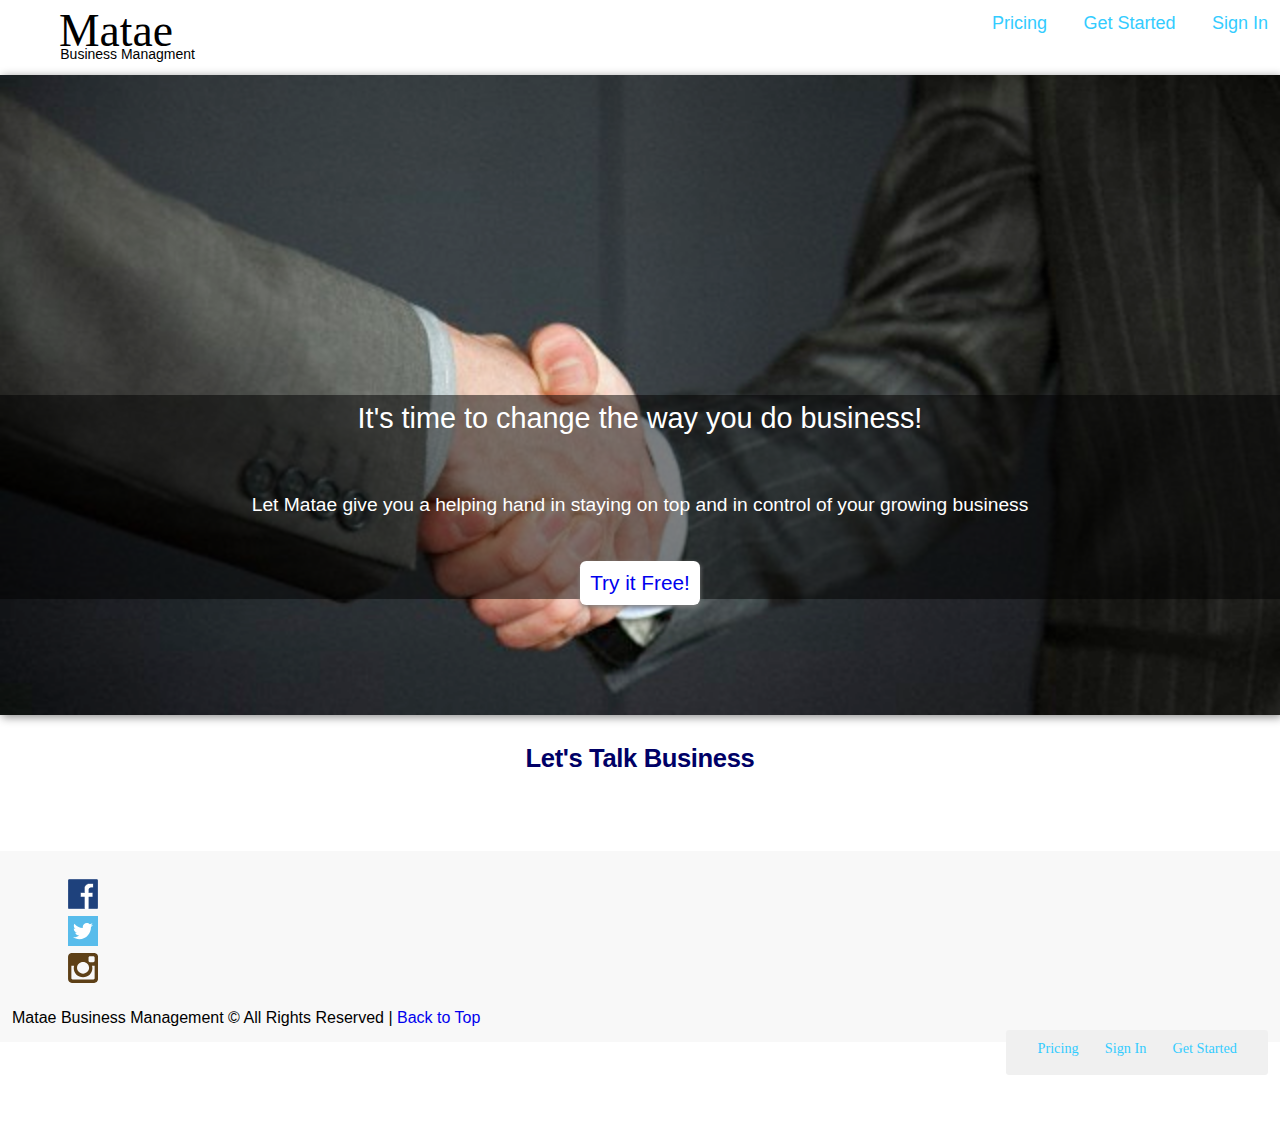
<file: index.html>
<!DOCTYPE html>
<html lang="en-ca">
<head>
  <meta charset="utf-8">
    <title>Main Page</title>
  <meta name="viewport" content="width=device-width,initial-scale=1">
  <link href="http://fonts.googleapis.com/css?family=Open+Sans:400,700|Merriweather:400,400italic,700" rel="stylesheet">
  <link href="css/main.css" rel="stylesheet">
  <link href="css/grid.css" rel="stylesheet">
  <link href="css/typography.css" rel="stylesheet">
</head>
<body>
    
<ul class="skip-links">
    <li><a href="#main">Jump to main page</a></li>
    <li><a href="#join">Jump to pricing</a></li>
    <li><a href="#registernow">Jump to register now</a></li>
</ul> 
    
<header role="banner" class="top-bar grid" id="top">
    <div class="unit push-1-2 unit-xs-1 unit-s-1 unit-m-1-2 unit-l-1-2">
        <a href="index.html"><img src="images/mataelogo.svg" class="title logo centertext" alt="logo"></a>
    </div>
        <nav id="navigation" role="navigation" class="unit unit-xs-1 unit-s-1 unit-m-1-2 unit-l-1-2">
            <ul class="nav brand-family push-0">
                <li class="mega"><a class="island-1-2" href="pricing.html">Pricing</a></li>
                <li class="mega"><a class="island-1-2" href="registration.html">Get Started</a></li>
                <li class="mega"><a class="island-1-2" href="sign.html">Sign In</a></li>
            </ul>
        </nav>  
</header>
    
<main>
<div class="masthead centertext">
    <div class="h-wrapper">
        <h1>It's time to change the way you do business!</h1>
            <p class="head-quote">Let Matae give you a helping hand in staying on top and in control of your growing business</p>
        <a class="border" href="sign.html">Try it Free!</a>
    </div>
</div>
</main>
    
<div class="borderbox">    
    <h2>Let's Talk Business</h2>
</div>

<footer class="island-1-2 backcolor" role="contentinfo">
    <nav>
        <ul class="bucket">
            <li><a href="https://www.facebook.com/" class="face">Facebook</a></li>
            <li><a href="https://twitter.com/?lang=en" class="twit">Twitter</a></li>
            <li><a href="http://instagram.com/" class="inst">Instagram</a></li>
        </ul>
    </nav>
  <div role="contentinfo">
    <p class="copyright push-0">Matae Business Management © All Rights Reserved  | <a href="#top">Back to Top</a></p>
        <nav class="push-0">
            <ul class="nav gutter nav-footer">
                <li class="milli"><a href="pricing.html">Pricing</a></li>
                <li class="milli"><a href="sign.html">Sign In</a></li>
                <li class="milli"><a href="registration.html">Get Started</a></li>
            </ul>
        </nav>
      </div>
</footer>
</body>
</html>
</file>
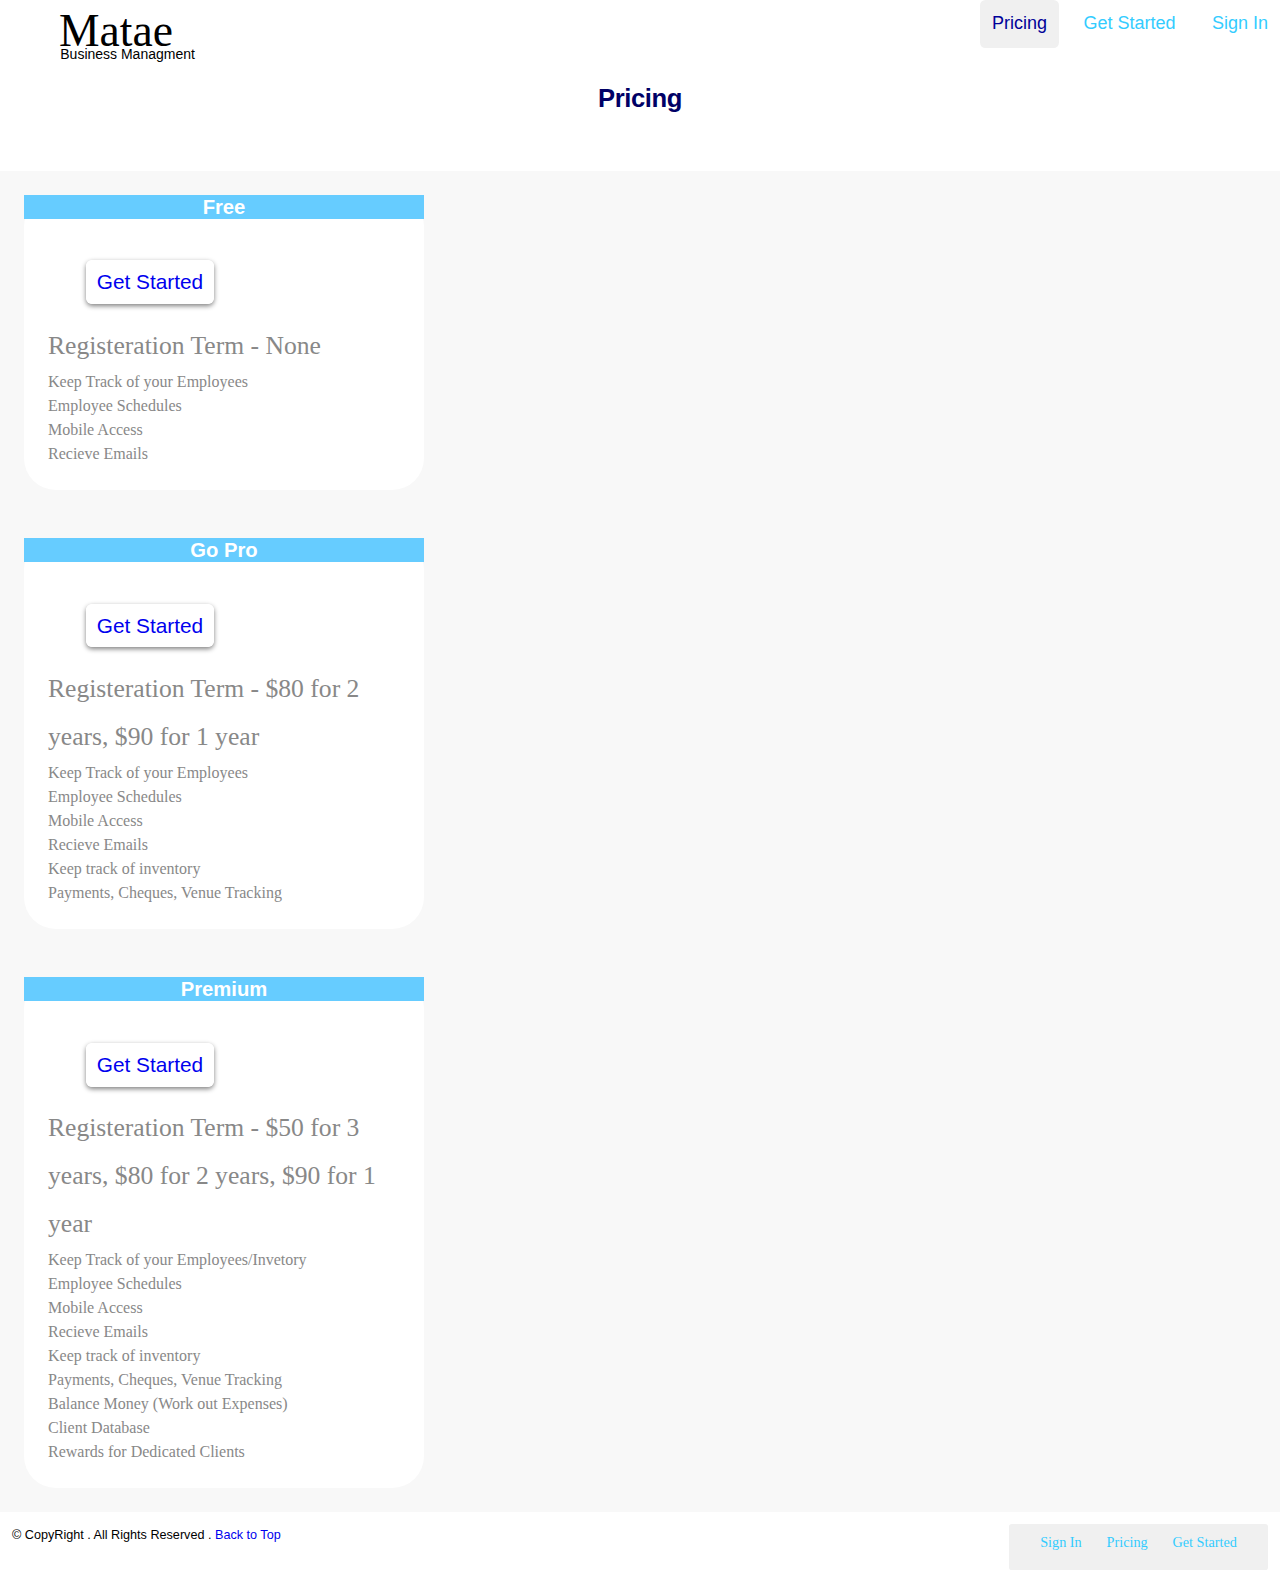
<file: pricing.html>
<html lang="en-ca">
<head>
  <meta charset="utf-8">
  <title>Register</title>
  <meta name="viewport" content="width=device-width,initial-scale=1">
  <link href="http://fonts.googleapis.com/css?family=Open+Sans:400,700|Merriweather:400,400italic,700" rel="stylesheet">
  <link href="css/main.css" rel="stylesheet">
  <link href="css/grid.css" rel="stylesheet">
  <link href="css/typography.css" rel="stylesheet">
</head>
<body> 
    
<ul class="skip-links">
        <li><a href="#main">Jump to main content</a></li>
        <li><a href="#navigation">Jump to navigation</a></li>
</ul> 
    
<header role="banner" class="top-bar grid" id="top">
    <div class="unit push-1-2 unit-xs-1 unit-s-1 unit-m-1-2 unit-l-1-2">
        <a href="index.html"><img src="images/mataelogo.svg" class="logo centertext" alt="logo"></a>
    </div>
        <nav id="navigation" role="navigation" class="unit unit-xs-1 unit-s-1 unit-m-1-2 unit-l-1-2">
            <ul class="nav brand-family push-0">
                <li class="mega"><a class="island-half nav-current" href="pricing.html">Pricing</a></li>
                <li class="mega"><a class="island-half" href="registeration.html">Get Started</a></li>
                <li class="mega"><a class="island-half" href="sign.html">Sign In</a></li>
            </ul>
        </nav>  
</header>
    
<main> 
<div>
    <div>
        <h2>Pricing</h2>
    </div> 
        <div class="pad-bottom text backcolor">
            <div class="grid island unit unit-xs-1 unit-s-1 unit-m-1-3 unit-l-1-3">
                    <div class="wrapper">
                        <div>
                            <h4 class="text">Free</h4>
                        </div>
                        <div class="button pad-bottom">
            <a class="border" href="registeration.html">Get Started</a>
                        </div>
                        <div>
                            <ul class="list push-0">
                        <li class="peta push-0"><span>Registeration Term - None</span></li>
                                <li>Keep Track of your Employees</li>
                                <li>Employee Schedules</li>
                                <li>Mobile Access</li>
                                <li>Recieve Emails</li>
                            </ul>
                        </div>
                    </div>
                </div>
            </div>
    
    <div class="pad-bottom text backcolor">
            <div class="grid island unit unit-xs-1 unit-s-1 unit-m-1-3 unit-l-1-3">
                    <div class="wrapper">
                        <div>
                            <h4 class="text">Go Pro</h4>
                        </div>
                        <div class="button pad-bottom">
            <a class="border" href="registeration.html">Get Started</a>
                        </div>
                        <div>
                            <ul class="list push-0">
                        <li class="peta push-0"><span>Registeration Term - $80 for 2 years, $90 for 1 year</span></li>
                                <li>Keep Track of your Employees</li>
                                <li>Employee Schedules</li>
                                <li>Mobile Access</li>
                                <li>Recieve Emails</li>
                                <li>Keep track of inventory</li>
                                <li>Payments, Cheques, Venue Tracking</li>
                            </ul>
                        </div>
                    </div>
                </div>
            </div>
    
    <div class="pad-bottom text backcolor">
            <div class="grid island unit unit-xs-1 unit-s-1 unit-m-1-3 unit-l-1-3">
                    <div class="wrapper">
                        <div>
                            <h4 class="text">Premium</h4>
                        </div>
                        <div class="button pad-bottom">
            <a class="border" href="registeration.html">Get Started</a>
                        </div>
                        <div>
                            <ul class="list push-0">
                        <li class="peta push-0"><span>Registeration Term - $50 for 3 years, $80 for 2 years, $90 for 1 year</span></li>
                                <li>Keep Track of your Employees/Invetory</li>
                                <li>Employee Schedules</li>
                                <li>Mobile Access</li>
                                <li>Recieve Emails</li>
                                <li>Keep track of inventory</li>
                                <li>Payments, Cheques, Venue Tracking</li>
                                <li>Balance Money (Work out Expenses)</li>
                                <li>Client Database</li>
                                <li>Rewards for Dedicated Clients</li>
                                
                            </ul>
                        </div>
                    </div>
                </div>
            </div>
      
</main>    
<footer class="grid island-1-2 background" role="contentinfo">
  <div role="contentinfo" class="unit micro unit-xs-1 unit-s-1 unit-m-1-2 unit-l-1-3">
    <p class="micro copyright push-0">© CopyRight . All Rights Reserved . <a href="#top">Back to Top</a></p>
      </div>
      <div class="unit unit-xs-1 unit-s-1 unit-m-1-2 unit-l-2-3">
        <nav>
            <ul class="nav gutter nav-footer milli push-0">
                <li class="milli"><a href="sign.html">Sign In</a></li>
                <li class="milli"><a href="pricing.html">Pricing</a></li>
                <li class="milli"><a href="registeration.html">Get Started</a></li>
            </ul>
        </nav>
    </div>
</footer>
</file>
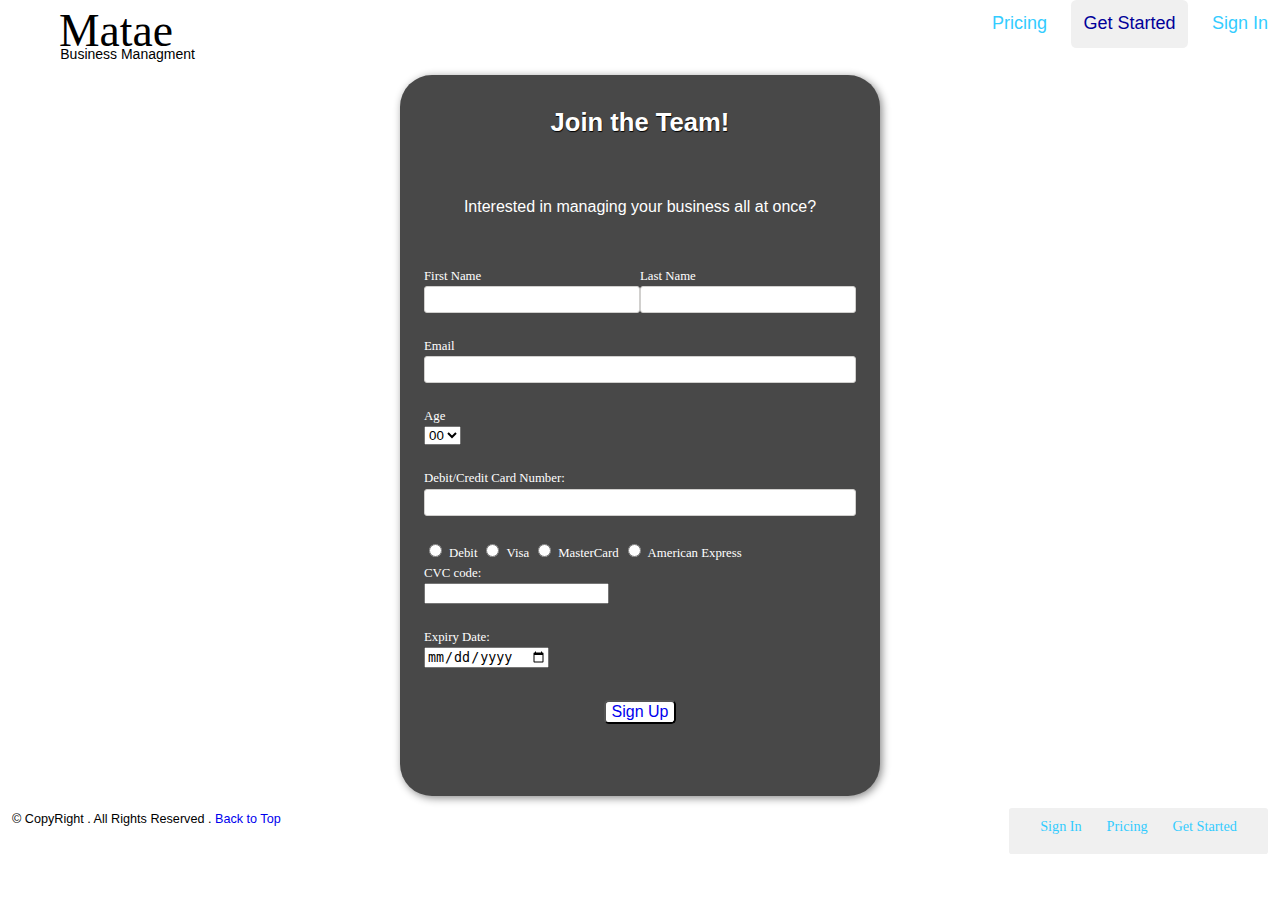
<file: registeration.html>
<html lang="en-ca">
<head>
  <meta charset="utf-8">
  <title>Sign In</title>
  <meta name="viewport" content="width=device-width,initial-scale=1">
  <link href="http://fonts.googleapis.com/css?family=Open+Sans:400,700|Merriweather:400,400italic,700" rel="stylesheet">
  <link href="css/main.css" rel="stylesheet">
  <link href="css/grid.css" rel="stylesheet">
  <link href="css/typography.css" rel="stylesheet">
</head>
<body>
    
<ul class="skip-links">
        <li><a href="#main">Jump to main content</a></li>
        <li><a href="#navigation">Jump to navigation</a></li>
</ul>
   
<header role="banner" class="top-bar grid" id="top">
    <div class="unit push-1-2 unit-xs-1 unit-s-1 unit-m-1-2 unit-l-1-2">
        <a href="index.html"><img src="images/mataelogo.svg" class="logo centertext" alt="logo"></a>
    </div>
        <nav id="navigation" role="navigation" class="unit unit-xs-1 unit-s-1 unit-m-1-2 unit-l-1-2">
            <ul class="nav brand-family push-0">
                <li class="mega"><a class="island-half" href="pricing.html">Pricing</a></li>
                <li class="mega"><a class="island-half nav-current" href="registeration.html">Get Started</a></li>
                <li class="mega"><a class="island-half" href="sign.html">Sign In</a></li>
            </ul>
        </nav>  
</header>

<div class="island backcolor form-wrapper"> 
    <h5 class="centertext peta">Join the Team!</h5>
<p class="centertext text">Interested in managing your business all at once?</i></p>
    
    <form action="thank.html" method="post" class="border-box text">
        
        <div>
            <div class="align-left">
                <label for="name" class="clear-block">First Name</label>
                <input class="push box" id="name">
            </div>
            <div class="align-right">
                <label for="name" class="">Last Name</label>
                <input class="push box" id="name">
            </div>
        </div>
        
        <div>
            <label for="email">Email</label>
            <input class="push box" type="email" id="email">
        </div>
        
        <div>
            <label for="age">Age</label>
            <select class="push" id="age">
                    <option>00</option>
                    <option>18</option>
                    <option>19</option>
                    <option>20</option>
                    <option>21</option>
                    <option>22</option>
                    <option>23</option>
                    <option>24</option>
                    <option>25</option>
                    <option>26</option>
                    <option>27</option>
                    <option>28</option>
                    <option>29</option>
                    <option>30</option>
                    <option>31</option>
                    <option>32</option>
                    <option>33</option>
                    <option>34</option>
                    <option>35</option>
                    <option>36</option>
                    <option>37</option>
                    <option>38</option>
                    <option>39</option>
                    <option>40</option>
            </select>
        </div>    
            
        <div>
            <label for="card">Debit/Credit Card Number:</label>
            <input type=“number” class="push box" id="card">
        </div>
        <span class="radio">
            <input type="radio" id="debit" name="debit">
            <label for="debit">Debit</label>
        </span>
        <span class="radio">
            <input type="radio" id="visa" name="visa">
            <label for="visa">Visa</label>
        </span>
        <span class="radio">
            <input type="radio" id="master" name="mastercard">
            <label for="master">MasterCard</label>
        </span>
        <span class="radio">
            <input type="radio" id="americ" name="american-express">
            <label for="americ">American Express</label>
        </span> 
        <div>
            <label for="cvc">CVC code:</label>
            <input type="number" class="push" id="cvc">
        </div>
        <div>
            <label for="expire">Expiry Date:</label>
            <input type="date" id="expire">
        </div>

        <div class="centertext island">
            <button type="submit"><a href="thankyou.html">Sign Up</a></button>
        </div>
    </form>
    </div>
</div>
    
<footer class="grid island-1-2 background" role="contentinfo">
  <div role="contentinfo" class="unit micro unit-xs-1 unit-s-1 unit-m-1-2 unit-l-1-3">
    <p class="micro copyright push-0">© CopyRight . All Rights Reserved . <a href="#top">Back to Top</a></p>
  </div>
    <div class="unit unit-xs-1 unit-s-1 unit-m-1-2 unit-l-2-3">
        <nav>
            <ul class="nav gutter nav-footer milli push-0">
              <li class="milli"><a href="sign.html">Sign In</a></li>
            <li class="milli"><a href="pricing.html">Pricing</a></li>
                <li class="milli"><a href="registeration.html">Get Started</a></li>
            </ul>
        </nav>
    </div>
</footer>
</body>
</html>
</file>
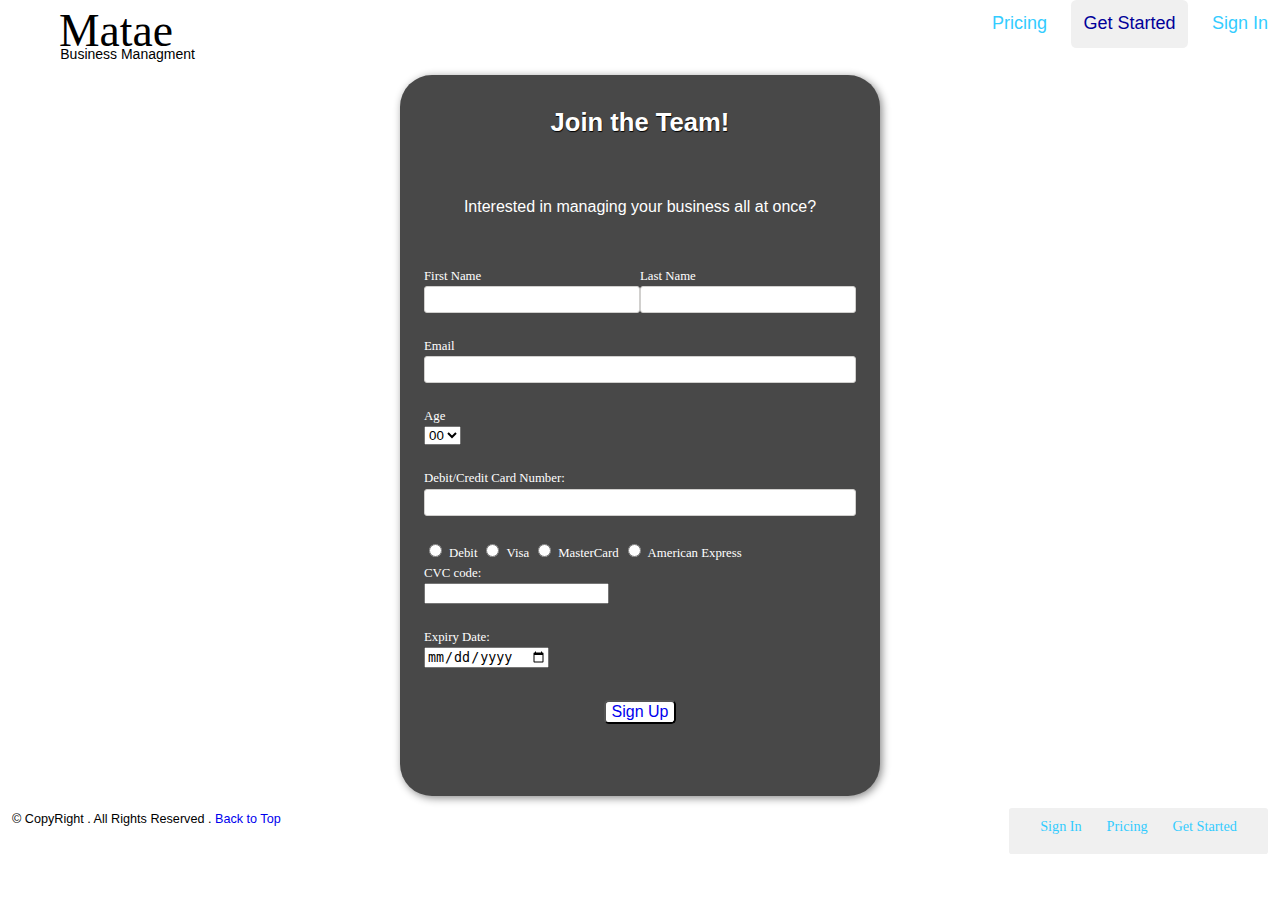
<file: registration.html>
<html lang="en-ca">
<head>
  <meta charset="utf-8">
  <title>Sign In</title>
  <meta name="viewport" content="width=device-width,initial-scale=1">
  <link href="http://fonts.googleapis.com/css?family=Open+Sans:400,700|Merriweather:400,400italic,700" rel="stylesheet">
  <link href="css/main.css" rel="stylesheet">
  <link href="css/grid.css" rel="stylesheet">
  <link href="css/typography.css" rel="stylesheet">
</head>
<body>
    
<ul class="skip-links">
        <li><a href="#main">Jump to main content</a></li>
        <li><a href="#navigation">Jump to navigation</a></li>
</ul>
   
<header role="banner" class="top-bar grid" id="top">
    <div class="unit push-1-2 unit-xs-1 unit-s-1 unit-m-1-2 unit-l-1-2">
        <a href="index.html"><img src="images/mataelogo.svg" class="logo centertext" alt="logo"></a>
    </div>
        <nav id="navigation" role="navigation" class="unit unit-xs-1 unit-s-1 unit-m-1-2 unit-l-1-2">
            <ul class="nav brand-family push-0">
                <li class="mega"><a class="island-half" href="pricing.html">Pricing</a></li>
                <li class="mega"><a class="island-half nav-current" href="registration.html">Get Started</a></li>
                <li class="mega"><a class="island-half" href="sign.html">Sign In</a></li>
            </ul>
        </nav>  
</header>

<div class="island backcolor form-wrapper"> 
    <h5 class="centertext peta">Join the Team!</h5>
<p class="centertext text">Interested in managing your business all at once?</i></p>
    
    <form action="thank.html" method="post" class="border-box text">
        
        <div>
            <div class="align-left">
                <label for="name" class="clear-block">First Name</label>
                <input class="push box" id="name">
            </div>
            <div class="align-right">
                <label for="name" class="">Last Name</label>
                <input class="push box" id="name">
            </div>
        </div>
        
        <div>
            <label for="email">Email</label>
            <input class="push box" type="email" id="email">
        </div>
        
        <div>
            <label for="age">Age</label>
            <select class="push" id="age">
                    <option>00</option>
                    <option>18</option>
                    <option>19</option>
                    <option>20</option>
                    <option>21</option>
                    <option>22</option>
                    <option>23</option>
                    <option>24</option>
                    <option>25</option>
                    <option>26</option>
                    <option>27</option>
                    <option>28</option>
                    <option>29</option>
                    <option>30</option>
                    <option>31</option>
                    <option>32</option>
                    <option>33</option>
                    <option>34</option>
                    <option>35</option>
                    <option>36</option>
                    <option>37</option>
                    <option>38</option>
                    <option>39</option>
                    <option>40</option>
            </select>
        </div>    
            
        <div>
            <label for="card">Debit/Credit Card Number:</label>
            <input type=“number” class="push box" id="card">
        </div>
        <span class="radio">
            <input type="radio" id="debit" name="debit">
            <label for="debit">Debit</label>
        </span>
        <span class="radio">
            <input type="radio" id="visa" name="visa">
            <label for="visa">Visa</label>
        </span>
        <span class="radio">
            <input type="radio" id="master" name="mastercard">
            <label for="master">MasterCard</label>
        </span>
        <span class="radio">
            <input type="radio" id="americ" name="american-express">
            <label for="americ">American Express</label>
        </span> 
        <div>
            <label for="cvc">CVC code:</label>
            <input type="number" class="push" id="cvc">
        </div>
        <div>
            <label for="expire">Expiry Date:</label>
            <input type="date" id="expire">
        </div>

        <div class="centertext island">
            <button type="submit"><a href="thankyou.html">Sign Up</a></button>
        </div>
    </form>
    </div>
</div>
    
<footer class="grid island-1-2 background" role="contentinfo">
  <div role="contentinfo" class="unit micro unit-xs-1 unit-s-1 unit-m-1-2 unit-l-1-3">
    <p class="micro copyright push-0">© CopyRight . All Rights Reserved . <a href="#top">Back to Top</a></p>
  </div>
    <div class="unit unit-xs-1 unit-s-1 unit-m-1-2 unit-l-2-3">
        <nav>
            <ul class="nav gutter nav-footer milli push-0">
              <li class="milli"><a href="sign.html">Sign In</a></li>
            <li class="milli"><a href="pricing.html">Pricing</a></li>
                <li class="milli"><a href="registration.html">Get Started</a></li>
            </ul>
        </nav>
    </div>
</footer>
</body>
</html>
</file>
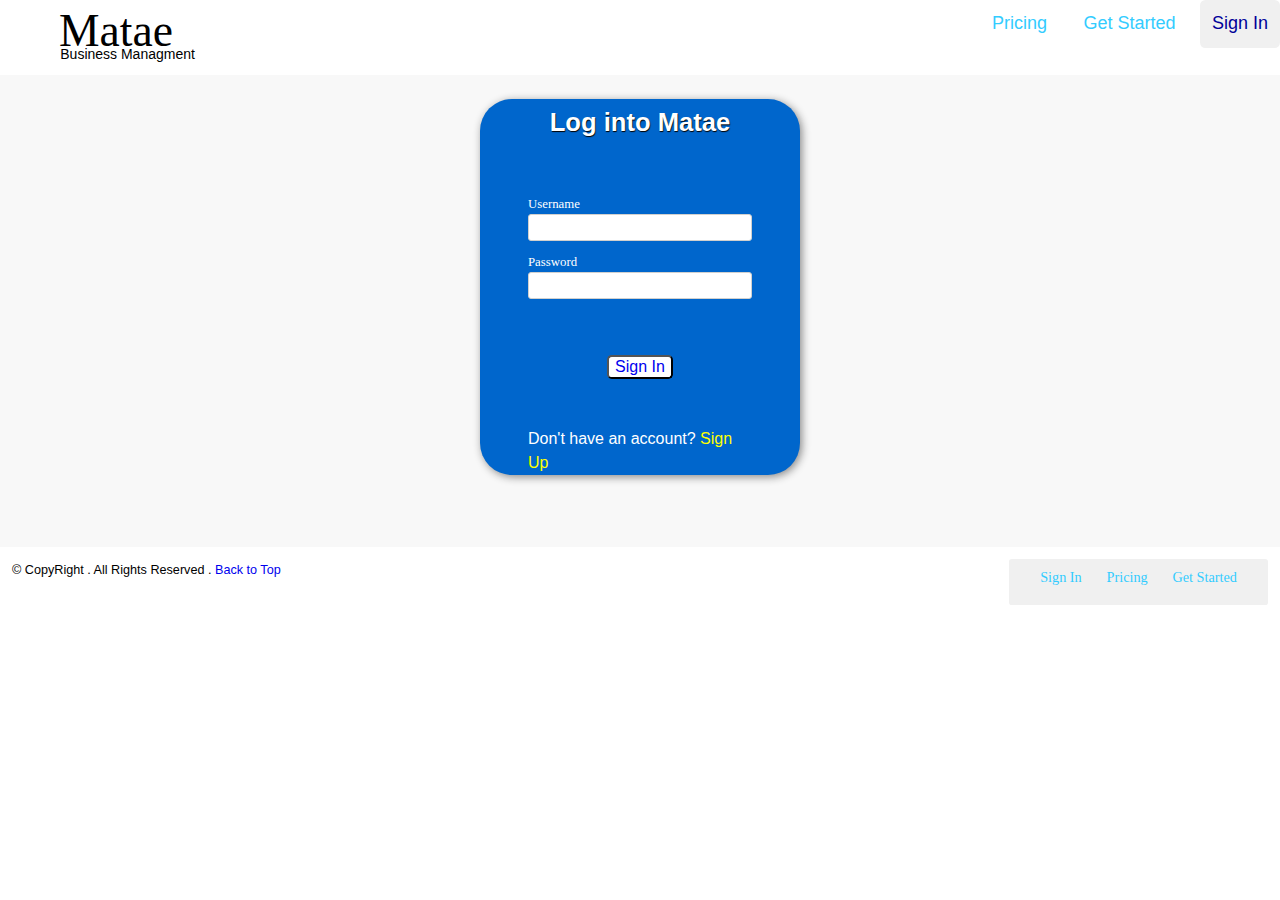
<file: sign.html>
<html lang="en-ca">
<head>
  <meta charset="utf-8">
  <title>Sign In</title>
  <meta name="viewport" content="width=device-width,initial-scale=1">
  <link href="http://fonts.googleapis.com/css?family=Open+Sans:400,700|Merriweather:400,400italic,700" rel="stylesheet">
  <link href="css/main.css" rel="stylesheet">
  <link href="css/grid.css" rel="stylesheet">
  <link href="css/typography.css" rel="stylesheet">
</head>
<body>
    
<ul class="skip-links">
        <li><a href="#main">Jump to main content</a></li>
        <li><a href="#navigation">Jump to navigation</a></li>
</ul>
   
<header role="banner" class="top-bar grid" id="top">
    <div class="unit push-1-2 unit-xs-1 unit-s-1 unit-m-1-2 unit-l-1-2">
        <a href="index.html"><img src="images/mataelogo.svg" class="logo centertext" alt="logo"></a>
    </div>
        <nav id="navigation" role="navigation" class="unit unit-xs-1 unit-s-1 unit-m-1-2 unit-l-1-2">
            <ul class="nav brand-family push-0">
                <li class="mega"><a class="island-half" href="pricing.html">Pricing</a></li>
                <li class="mega"><a class="island-half" href="registration.html">Get Started</a></li>
                <li class="mega"><a class="island-half nav-current" href="sign.html">Sign In</a></li>
            </ul>
        </nav>  
</header>

 <div class="grid unit island backgroundcolor">
    <div class="price-wrapper">
        <h5 class="centertext peta">Log into Matae</h5>
            <div class="square">
                <form class="text">
                    <div>
                <label for="name">Username</label>
                <input class="push box push-half" id="name">
            </div>

            <div>
                <label for="password">Password</label>
                <input class="push box" type="password" id="password">
            </div>

            <div class="centertext island">
            <button type="submit"><a href="signedin">Sign In</a></button>
            </div>
                </form>
                <p class="text">Don't have an account? <a class="textcolor" href="registeration.html">Sign Up</a></p>
            </div>
    </div>
</div>  

<footer class="grid island-1-2 background" role="contentinfo">
  <div role="contentinfo" class="unit micro unit-xs-1 unit-s-1 unit-m-1-2 unit-l-1-3">
    <p class="micro copyright push-0">© CopyRight . All Rights Reserved . <a href="#top">Back to Top</a></p>
      </div>
      <div class="unit unit-xs-1 unit-s-1 unit-m-1-2 unit-l-2-3">
        <nav>
            <ul class="nav gutter nav-footer milli push-0">
                <li class="milli"><a href="sign.html">Sign In</a></li>
                <li class="milli"><a href="pricing.html">Pricing</a></li>
                <li class="milli"><a href="registration.html">Get Started</a></li>
            </ul>
        </nav>
    </div>
</footer>
</body>
</html>
</file>
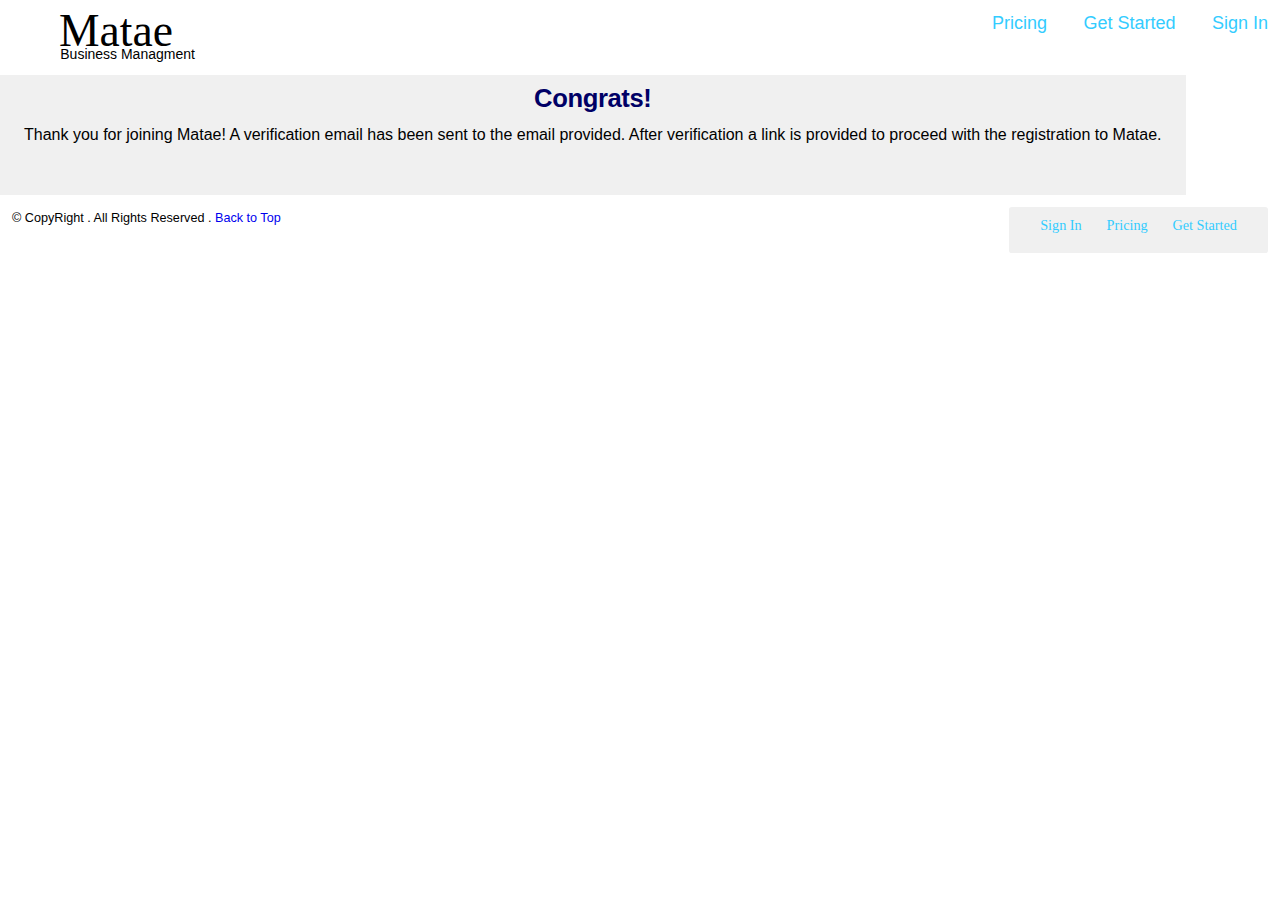
<file: thankyou.html>
<!DOCTYPE html>
<html lang="en-ca">
<head>
  <meta charset="utf-8">
    <title>Thank You</title>
  <meta name="viewport" content="width=device-width,initial-scale=1">
  <link href="http://fonts.googleapis.com/css?family=Open+Sans:400,700|Merriweather:400,400italic,700" rel="stylesheet">
  <link href="css/main.css" rel="stylesheet">
  <link href="css/grid.css" rel="stylesheet">
  <link href="css/typography.css" rel="stylesheet">
</head>
<body>
    
<ul class="skip-links">
    <li><a href="#main">Jump to main content</a></li>
    <li><a href="#navigation">Jump to navigation</a></li>
</ul>

<header role="banner" class="top-bar grid" id="top">
    <div class="unit push-1-2 unit-xs-1 unit-s-1 unit-m-1-2 unit-l-1-2">
        <a href="index.html"><img src="images/mataelogo.svg" class="logo centertext" alt="logo"></a>
    </div>
        <nav id="navigation" role="navigation" class="unit unit-xs-1 unit-s-1 unit-m-1-2 unit-l-1-2">
            <ul class="nav brand-family push-0">
                <li class="mega"><a class="island-half" href="pricing.html">Pricing</a></li>
                <li class="mega"><a class="island-half" href="registration.html">Get Started</a></li>
                <li class="mega"><a class="island-half" href="sign.html">Sign In</a></li>
            </ul>
        </nav>  
</header>
    
<main>
<div class="unit grid gutter">
     <h2 class="title peta push-none">Congrats!</h2><p class="colouR">Thank you for joining Matae! A verification email has been sent to the email provided. After verification a link is provided to proceed with the registration to Matae.</p>
</div>
    
</main>

<footer class="grid island-1-2 background" role="contentinfo">
  <div role="contentinfo" class="unit micro unit-xs-1 unit-s-1 unit-m-1-2 unit-l-1-3">
    <p class="micro copyright push-0">© CopyRight . All Rights Reserved . <a href="#top">Back to Top</a></p>
      </div>
      <div class="unit unit-xs-1 unit-s-1 unit-m-1-2 unit-l-2-3">
        <nav>
            <ul class="nav gutter nav-footer milli push-0">
                <li class="milli"><a href="sign.html">Sign In</a></li>
                <li class="milli"><a href="pricing.html">Pricing</a></li>
                <li class="milli"><a href="registration.html">Get Started</a></li>
            </ul>
        </nav>
    </div>
</footer>

    
</body>
</html>
</file>
<file: css/main.css>
@-moz-viewport { width: device-width; scale: 1; }
@-ms-viewport { width: device-width; scale: 1; }
@-o-viewport { width: device-width; scale: 1; }
@-webkit-viewport { width: device-width; scale: 1; }
@viewport { width: device-width; scale: 1; }

html {
  margin: 0;
  padding: 0;
  box-sizing: border-box;
  
  font: normal 100%/1.5 sans-serif;
  -moz-text-size-adjust: 100%;
  -ms-text-size-adjust: 100%;
  -webkit-text-size-adjust: 100%;
  text-size-adjust: 100%;
}

@media only screen and (min-width 60) {
    html {
        font-size:  110%;
    }
}

@media only screen and (min-width 90) {
    html {
        font-size: 120%;
    }
}

@media only screen and (min-width 120) {
    html:{
        font-size: 130%;
    }
}

*, *:before, *:after {
    box-sizing: border-box;
}
  
body {
  margin: 0;
  padding: 0;
}

a,
a:link, 
a:visited {
    text-decoration: none;
    outline:  none;
}

a:focus {
    outline: 3px solid #000;
}

.skip-links {
    margin: 0;
    padding: 0;
    list-style-type: none;
}

.skip-links a {
    position: absolute;
    top: -3em;
    background-color: #000;
    color: #fff;
    font-weight: bold;
    font-size: 1.25em;
    text-decoration: none;
}

.skip-links a:focus {
    top: 0;
}

img {
  display: block;
  width: 100%;
}

.gutter {
    padding-left: 1em;
    padding-right: 1em;
    background-color: none;
}

figure {
  margin: 0;
  position: relative;
  bottom: 0;
  padding: 0;
  width: 100%;
}

.top-bar {
    background-color: #FFF;
    overflow: hidden;
    width: 100%;
    padding-top: 1.5em;
}

header {
    
}

.nav {
  letter-spacing: .5em;
  text-rendering: optimizespeed;
  list-style-type: none;
  border-radius: .2em; 
}

.nav li {
    letter-spacing: normal;
    text-rendering: auto;
}

.nav a {
    display: block;
    text-decoration: none;
    color: #33CCFF;
    float: right;
    border-radius: .3em;
}

.nav a:hover,
.nav .nav-current,
.nav .nav-current:link,
.nav .nav-current:visited {
    color: #000099;
    background-color: #F0F0F0;
}

.nav-bottom {
    float: center;
}

.logo {
    display: block;
    width: 16rem;
    height: 50px;
    margin-top: .8em;
    margin-left: auto;
    margin-right: auto;
}

img {
  display: block;
  width: 100%;
}

.masthead {
    margin: 0;
    background-image: url(../images/handshake.jpg);
    background-repeat: no-repeat;
    background-size: cover;
    background-position: top;
    background-color: black;
    overflow: hidden;
    width: 100%;
    height: 40em;
    padding-top: 20rem;
    box-shadow: 2px 2px 9px #888888;
}

.border {
    font-size: 1.3em;
    font-family: Helvetica;
    margin: 3em;
    border-radius: .3em;
    background-color: #FFF;
    padding: .5em;
    height: inherit;
    box-shadow: 0px 2px 5px grey;
    transition:  all 0.3s ease 0s;
}

.border:hover {
    background-color: teal;
    color: #fff;
}

.borderbox {
    text-align: center;
    padding: 20px 30px 20px 30px;
    text-decoration: none;
    line-height: 2em;
    margin: 0px;
}

h1 {
    font-weight: normal;
    letter-spacing: 0;
    width: 100%;
    float: center;
    color: #fff;
}

.head-quote{
    font-size: 1.2em;
    text-shadow: 0px 2px 2px (0,0,0,0.5);
    color: #FFF;
}

.h-wrapper {
    background-color: rgba(0,0,0,0.5);
    position: absolute;
    margin: 0 auto;
    width: 100%;  
}

p {
    font-family: sans-serif;
}

h2 {
    color: #000066;
    text-align: center;
    font-size: 1.6018rem;
    line-height: 1.8729;
    letter-spacing: -0.015em;
}

h3 {
    margin: 1em;
    text-align: center;
    color: #000;
}

h4 {
    color: #FFF;
    background-color: #66CCFF;
    text-align: center;
}

h5 {
    color: #FFF;
    text-shadow: .5px .5px 1px #000;
}

p {
    color: #000;
}

.pricename {
    
}
.textcolor {
    color: yellow;
}

.text {
    color: #FFF;
}

.colourone {
    color: #000;
}

.backcolor {
    background-color: #F8F8F8 ;
}

label {
    display: block;
    font-size: .8em;
}

input + label {
    display: inline-block;
    font-size: .8em;
}

button {
    font-size: 1em;
    font-family: Helvetica;
    float: center;
    margin: .5em;
    border-radius: .3em;
    background-color: #FFF;
    transition:  all 0.3s ease 0s;
}

button:hover {
    background-color: #33CCFF;
    cursor: pointer;
    color: #33CCFF;
}

button:active {
    background-color: #33CCFF;
    color: #000;
}

.box,
.boxsize {
    border: 1px solid #D1D0CE;
    border-radius: 3px;
    font-size: 1.125em;
    font-family: serif;
    width: 100%;
    height: 1.5em;
}

input[type="email"]:focus {
    outline: 3px solid grey;
    background-color: #fff;
}

.radio {
    white-space: nowrap;
}

.centertext {
    text-align: center;
}

.boxsize {
    width: 100%;
    height: 20em;
}

.gutter {
    padding-left: 1em;
    padding-right: 1em;
    background-color:  #F0F0F0;
}

figure {
  margin: 0;
  position:relative;
  bottom: 0;
  padding: 0;
  width: 100%;
}

figcaption {
    text-align: left;
    width: 100%;
    font-size: .9rem;
    color: #000;
}

.square {
    margin: 3em;
}

.face {
    background-image: url(../images/facebook-01.svg);
}

.twit {
    background-image: url(../images/twitter-01.svg);
}

.inst {
    background-image: url(../images/instagram-01.svg);
}

.bucket {
    margin: 1em;
    list-style: none;
}

.bucket a {
    display: inline-block;
    width: 30px;
    height: 30px;
    overflow: hidden;
    text-indent: 100%;
    position: relative;
}

.bucket ul li {
    float: left;
}

.backgroundcolor {
    background: #F8F8F8;
    width: 100%;    
}

.list {
    list-style-type: none;
    padding: 1.5em;
    margin: 0;
}

.wrapper {
    background-color: #FFF;
    color: #888;
    border-radius: 2em;
    width: 25em;
}
.price-wrapper {
    background-color: #0066CC;
    border-radius: 2em;
    box-shadow: 2px 2px 9px #888888;
}

.form-wrapper {
    background-color: #484848;
    border-radius: 2em;
    box-shadow: 2px 2px 9px #888888;
    width: 30em;
}

.nav-footer a, 
.nav-footer a:link, 
.nav-footer a:visited {
    color: #33CCFF;
    border-radius: .5em;
    margin: .5em;
    padding: 0em;
    display: inline-block;
    float: left;
}

footer {
    clear: left;
}

@media only screen and (min-width: 25em) {
    
    .nav {
        text-align: center;
    }
    .nav li {
        display: inline-block; 
    }
        
    .copyright {
    text-align: center;
    }
    
    .nav-footer {
        float: center;
    }
    
    .second-img {
        float: left;
        width: 50%;
    }
    
    .first-img figcaption {
        position: absolute;
    }
    
    .price-wrapper {
        width: 20em;
        margin-left: auto;
        margin-right: auto;
    }
    
    .form-wrapper {
        margin-left: auto;
        margin-right: auto;
    }   
}

@media only screen and (min-width: 30em) {

    .align-right {
        float: right;
        width: 50%;
    }
    
    .align-left {
        float: left;
        width: 50%;
        margin-left: auto;
    }
}

@media only screen and (min-width: 38em) {
    
    .nav {
        float: right;
        overflow: hidden;
    }
    
    .nav-footer {
        float: right;
    }
    
   .top-bar{
       overflow: hidden;
    }
    
     .bigp {
        padding-right: 1.5rem;
    }
    
    .logo {
        float: left;
    }
    
    .copyright {
    text-align: left;
    }
    
    .second-img {
        width: 33.3333%;
    }
    
    .first-img {
        float: left;
        width: 33.3333%;
    }
    
     .first-img figcaption {
        position: static;
    }
    
}
    
@media only screen and (min-width: 60em) {
    
    .nav {
        float: right;
    }
    
    .nav-footer {
        float: right;
    }
    
    .second-img figcaption {
        position: absolute;
    }
    
    .first-img figcaption {
        position: absolute;
    }
}
</file>
<file: css/grid.css>
@-moz-viewport { width: device-width; scale: 1; }
@-ms-viewport { width: device-width; scale: 1; }
@-o-viewport { width: device-width; scale: 1; }
@-webkit-viewport { width: device-width; scale: 1; }
@viewport { width: device-width; scale: 1; }

html {
  margin: 0;
  padding: 0;
  box-sizing: border-box;

  font: normal 100%/1.5 sans-serif;
  -moz-text-size-adjust: 100%;
  -ms-text-size-adjust: 100%;
  -webkit-text-size-adjust: 100%;
  text-size-adjust: 100%;
}

*, *:before, *:after {
  box-sizing: inherit;
}
    
.grid {
  margin: 0;
  padding: 0;
  letter-spacing: -0.31em;
  text-rendering: optimizespeed;
  display: -webkit-flex;
  -webkit-flex-flow: row wrap;
  display: -ms-flexbox;
  -ms-flex-flow: row wrap;
}

.grid-bottom {
  -webkit-align-items: flex-end;
  -ms-align-items: flex-end;
}

.grid-middle {
  -webkit-align-items: center;
  -ms-align-items: center;
}

.opera-only :-o-prefocus, .grid {
  word-spacing: -0.43em;
}

.unit {
  letter-spacing: normal;
  text-rendering: auto;
  vertical-align: top;
  word-spacing: normal;
  display: inline-block;
  visibility: visible;
}

.grid-bottom .unit {
  vertical-align: bottom;
}

.grid-middle .unit {
  vertical-align: middle;
}

.unit-xs-hidden {
  display: none;
  visibility: hidden;
}

.unit-xs-1 {
  display: block;
  visibility: visible;
  width: 100%;
}

.unit-offset-xs-0 {
  margin-left: 0;
}

.unit-xs-1-2 {
  width: 50.0000%;
}

.unit-offset-xs-1-2 {
  margin-left: 50.0000%;
}

.unit-xs-1-3 {
  width: 33.3333%;
}

.unit-offset-xs-1-3 {
  margin-left: 33.3333%;
}

.unit-xs-2-3 {
  width: 66.6667%;
}

.unit-offset-xs-2-3 {
  margin-left: 66.6667%;
}

.unit-xs-1-2,.unit-xs-1-3,.unit-xs-2-3 {
  display: inline-block;
  visibility: visible;
}

@media only screen and (min-width: 25em) {

.unit-s-hidden {
  display: none;
  visibility: hidden;
}

.unit-s-1 {
  display: block;
  visibility: visible;
  width: 100%;
}

.unit-offset-s-0 {
  margin-left: 0;
}

.unit-s-1-2 {
  width: 50.0000%;
}

.unit-offset-s-1-2 {
  margin-left: 50.0000%;
}

.unit-s-1-3 {
  width: 33.3333%;
}

.unit-offset-s-1-3 {
  margin-left: 33.3333%;
}

.unit-s-2-3 {
  width: 66.6667%;
}

.unit-offset-s-2-3 {
  margin-left: 66.6667%;
}

.unit-s-1-2,.unit-s-1-3,.unit-s-2-3 {
  display: inline-block;
  visibility: visible;
}

}

@media only screen and (min-width: 38em) {

.unit-m-hidden {
  display: none;
  visibility: hidden;
}

.unit-m-1 {
  display: block;
  visibility: visible;
  width: 100%;
}

.unit-offset-m-0 {
  margin-left: 0;
}

.unit-m-1-2 {
  width: 50.0000%;
}

.unit-offset-m-1-2 {
  margin-left: 50.0000%;
}

.unit-m-1-3 {
  width: 33.3333%;
}

.unit-offset-m-1-3 {
  margin-left: 33.3333%;
}

.unit-m-2-3 {
  width: 66.6667%;
}

.unit-offset-m-2-3 {
  margin-left: 66.6667%;
}

.unit-m-1-2,.unit-m-1-3,.unit-m-2-3 {
  display: inline-block;
  visibility: visible;
}

}

@media only screen and (min-width: 60em) {

.unit-l-hidden {
  display: none;
  visibility: hidden;
}

.unit-l-1 {
  display: block;
  visibility: visible;
  width: 100%;
}

.unit-offset-l-0 {
  margin-left: 0;
}

.unit-l-1-2 {
  width: 50.0000%;
}

.unit-offset-l-1-2 {
  margin-left: 50.0000%;
}

.unit-l-1-3 {
  width: 33.3333%;
}

.unit-offset-l-1-3 {
  margin-left: 33.3333%;
}

.unit-l-2-3 {
  width: 66.6667%;
}

.unit-offset-l-2-3 {
  margin-left: 66.6667%;
}

.unit-l-1-4 {
  width: 25.0000%;
}

.unit-offset-l-1-4 {
  margin-left: 25.0000%;
}

.unit-l-3-4 {
  width: 75.0000%;
}

.unit-offset-l-3-4 {
  margin-left: 75.0000%;
}

.unit-l-1-2,.unit-l-1-3,.unit-l-2-3,.unit-l-1-4,.unit-l-3-4 {
  display: inline-block;
  visibility: visible;
}
</file>
<file: css/typography.css>
html {
  font: normal 100%/1.5 "Helvetica Neue Light",serif;
}

h1, h2, h3, h4, h5, h6,
p, ul, ol, dl, dd, figure,
blockquote, details, hr,
fieldset, pre, table {
  margin: 0 0 3rem;
}

.yotta {
  font-size: 2.2807rem;
  line-height: 1.3154;
}

.zetta {
  font-size: 2.0273rem;
  line-height: 1.4798;
}

h1, .exa {
  font-size: 1.8020rem;
  line-height: 1.6648;
}

h2, .peta {
  font-size: 1.6018rem;
  line-height: 1.8729;
}

h3, .tera {
  font-size: 1.4238rem;
  line-height: 1.0535;
}

h4, .giga {
  font-size: 1.2656rem;
  line-height: 1.1852;
}

h5, .mega {
  font-size: 1.1250rem;
  line-height: 1.3333;
}

h6, .kilo {
  font-size: 1.0000rem;
  line-height: 1.5000;
}

small, .milli {
  font-size: 0.8889rem;
  line-height: 1.6875;
}

.micro {
  font-size: 0.7901rem;
  line-height: 1.8984;
}

sub,
sup {
  font-size: 75%;
  line-height: 1px;
  position: relative;
  vertical-align: baseline;
}

sup {
  top: -0.5em;
}

sub {
  bottom: -0.25em;
}

.push {
  margin-bottom: 1.5rem;
}

.push-none, .push-0 {
  margin-bottom: 0;
}

.push-double, .push-2 {
  margin-bottom: 3.0000rem;
}

.push-half, .push-1-2 {
  margin-bottom: 0.7500rem;
}

.pad-top, .pad-t {
  padding-top: 1.5rem;
}
s
.pad-bottom, .pad-b {
  padding-bottom: 1.5rem;
}

.pad-top-double, .pad-t-2 {
  padding-top: 3.0000rem;
}

.pad-bottom-double, .pad-b-2 {
  padding-bottom: 3.0000rem;
}

.pad-top-half, .pad-t-1-2 {
  padding-top: 0.7500rem;
}

.pad-bottom-half, .pad-b-1-2 {
  padding-bottom: 0.7500rem;
}

.island {
  padding: 1.5rem;
}

.island-half, .island-1-2 {
  padding: 0.7500rem;
}

.island-double, .island-2 {
  padding: 3.0000rem;
}

.gutter {
  padding-left: 1.5rem;
  padding-right: 1.5rem;
}

.gutter-half, .gutter-1-2 {
  padding-left: 0.7500rem;
  padding-right: 0.7500rem;
}

.gutter-double, .gutter-2 {
  padding-left: 3.0000rem;
  padding-right: 3.0000rem;
}

h1, h2, h3, h4, h5, h6,
.brand-family {
    font-family: "Helvetica", sans-serif;
}
</file>
